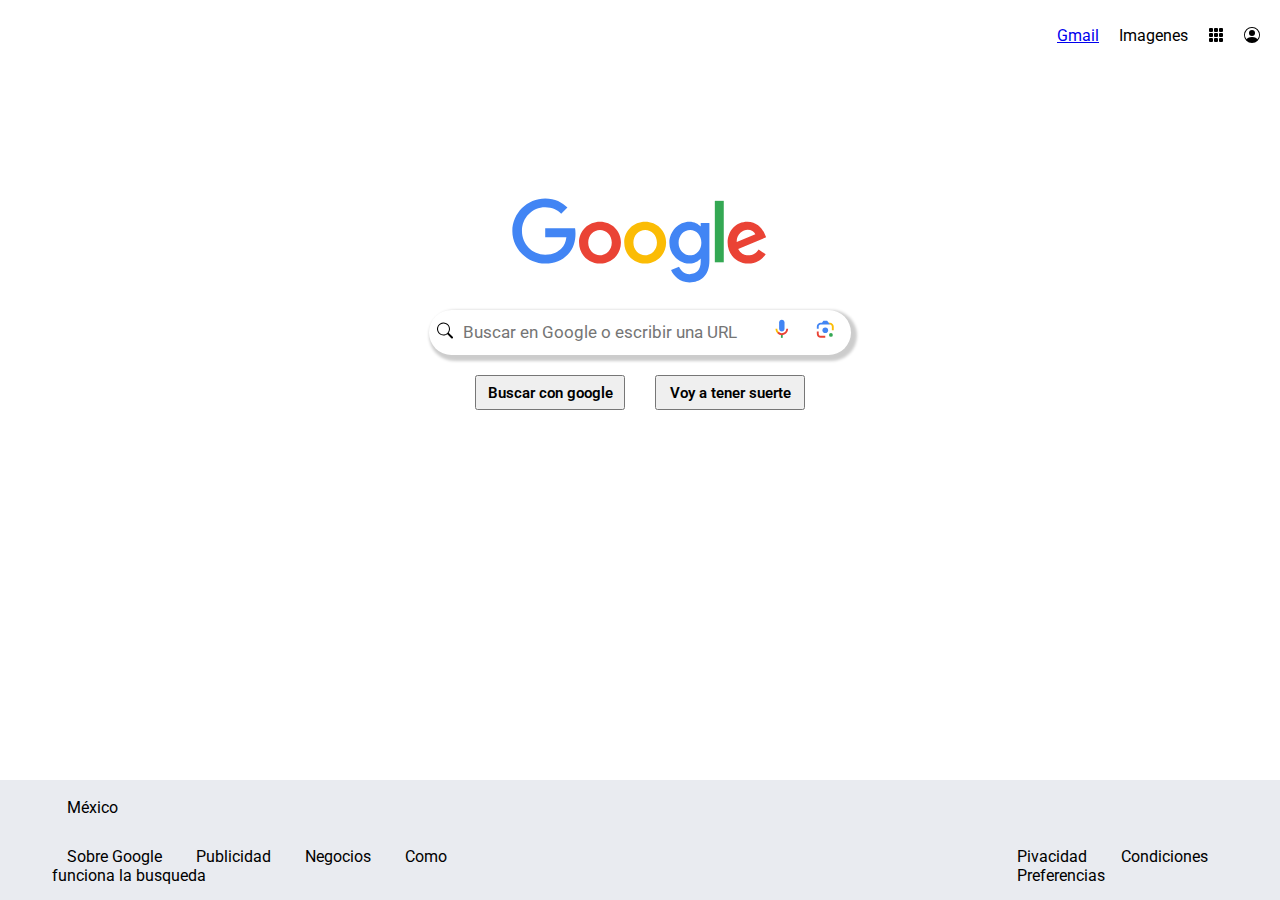
<file: index.html>
<!DOCTYPE html>
<html lang="en">
<head>
    <meta charset="UTF-8">
    <meta name="viewport" content="width=device-width, initial-scale=1.0">
    <link rel="icon" type="image/png" href="assets/Favicon.png">
    <title>Google</title>
    <link rel="shortcut icon" href="Favicon.png" type="image/x-icon">
    <link rel="preconnect" href="https://fonts.googleapis.com">
    <link rel="preconnect" href="https://fonts.gstatic.com" crossorigin>
    <link href="https://fonts.googleapis.com/css2?family=Roboto&display=swap" rel="stylesheet">
    <link rel="stylesheet" href="style.css">
    <link rel="stylesheet" href="assets/css/header.css">
    <link rel="stylesheet" href="assets/css/search.css">
    <link rel="stylesheet" href="assets/css/footer.css">
</head>
<body>
    <header>
        <div class="header">
            <ul>
                <li> <a href="https://accounts.google.com">Gmail</a></li>
                <li>Imagenes</li>
                <li class="cuadros "> <svg xmlns="http://www.w3.org/2000/svg" width="16" height="16"  fill="currentColor"class="bi bi-grid-3x3-gap-fill" viewBox="0 0 16 16">
                <path d="M1 2a1 1 0 0 1 1-1h2a1 1 0 0 1 1 1v2a1 1 0 0 1-1 1H2a1 1 0 0 1-1-1V2zm5 0a1 1 0 0 1 1-1h2a1 1 0 0 1 1 1v2a1 1 0 0 1-1 1H7a1 1 0 0 1-1-1V2zm5 0a1 1 0 0 1 1-1h2a1 1 0 0 1 1 1v2a1 1 0 0 1-1 1h-2a1 1 0 0 1-1-1V2zM1 7a1 1 0 0 1 1-1h2a1 1 0 0 1 1 1v2a1 1 0 0 1-1 1H2a1 1 0 0 1-1-1V7zm5 0a1 1 0 0 1 1-1h2a1 1 0 0 1 1 1v2a1 1 0 0 1-1 1H7a1 1 0 0 1-1-1V7zm5 0a1 1 0 0 1 1-1h2a1 1 0 0 1 1 1v2a1 1 0 0 1-1 1h-2a1 1 0 0 1-1-1V7zM1 12a1 1 0 0 1 1-1h2a1 1 0 0 1 1 1v2a1 1 0 0 1-1 1H2a1 1 0 0 1-1-1v-2zm5 0a1 1 0 0 1 1-1h2a1 1 0 0 1 1 1v2a1 1 0 0 1-1 1H7a1 1 0 0 1-1-1v-2zm5 0a1 1 0 0 1 1-1h2a1 1 0 0 1 1 1v2a1 1 0 0 1-1 1h-2a1 1 0 0 1-1-1v-2z"/>
                </svg></i> </li>
                <li>
                    <svg xmlns="http://www.w3.org/2000/svg" width="16" height="16" fill="currentColor" class="bi bi-person-circle" viewBox="0 0 16 16">
                        <path d="M11 6a3 3 0 1 1-6 0 3 3 0 0 1 6 0z"/>
                        <path fill-rule="evenodd" d="M0 8a8 8 0 1 1 16 0A8 8 0 0 1 0 8zm8-7a7 7 0 0 0-5.468 11.37C3.242 11.226 4.805 10 8 10s4.757 1.225 5.468 2.37A7 7 0 0 0 8 1z"/>
                      </svg>
                </li>
             </ul>
        </div>
        
    </header>
    <main>
        <div class="body">
            <section class="container-logo">
            <img class="logo-google" src="assets/img/google_logo.svg" alt="Google">
        </section>

        
        
        
        <section class="input-container">  
            <article class="campoBusqueda">
                <div class="iconBuscadorOne">
                    <svg xmlns="http://www.w3.org/2000/svg" width="16" height="25" fill="currentColor" class="bi bi-search" viewBox="0 0 16 16">
                        <path d="M11.742 10.344a6.5 6.5 0 1 0-1.397 1.398h-.001c.03.04.062.078.098.115l3.85 3.85a1 1 0 0 0 1.415-1.414l-3.85-3.85a1.007 1.007 0  0 0-.115-.1zM12 6.5a5.5 5.5 0 1 1-11 0 5.5 5.5 0 0 1 11 0z"/>
                    </svg>
                </div>
                <div class="search-box">
                    <input type="text" placeholder="Buscar en Google o escribir una URL" id="inputBuscador">
                </div> 
                
                <div class="iconBuscadorTwo">
                    <svg class="Nw0Dr" alt="Búsqueda por voz" focusable="false" viewBox=" 0 0 25 25"
                        xmlns="http://www.w3.org/2000/svg">
                        <path fill="#4285f4"
                            d="m12 15c1.66 0 3-1.31 3-2.97v-7.02c0-1.66-1.34-3.01-3-3.01s-3 1.34-3 3.01v7.02c0 1.66 1.34 2.97 3 2.97z">
                        </path>
                        <path fill="#34a853" d="m11 18.08h2v3.92h-2z"></path>
                        <path fill="#fbbc05"
                            d="m7.05 16.87c-1.27-1.33-2.05-2.83-2.05-4.87h2c0 1.45 0.56 2.42 1.47 3.38v0.32l-1.15 1.18z">
                        </path>
                        <path fill="#ea4335"
                             d="m12 16.93a4.97 5.25 0 0 1 -3.54 -1.55l-1.41 1.49c1.26 1.34 3.02 2.13 4.95 2.13 3.87 0 6.99-2.92 6.99-7h-1.99c0 2.92-2.24 4.93-5 4.93z">
                         </path>
                    </svg>   
                </div>
                    
                
                 <div class="iconBuscadorThree">
                    <svg class="b4yCbb" alt="Búsqueda con cámara" focusable="false" viewBox="0 0 192 192"
                        xmlns="http://www.w3.org/2000/svg">
                        <rect fill="none" height="192" width="192"></rect>
                        <g>
                            <circle fill="#34a853" cx="144.07" cy="144" r="16"></circle>
                            <circle fill="#4285f4" cx="96.07" cy="104" r="24"></circle>
                            <path fill="#ea4335"
                                d="M24,135.2c0,18.11,14.69,32.8,32.8,32.8H96v-16l-40.1-0.1c-8.8,0-15.9-8.19-15.9-17.9v-18H24V135.2z">
                            </path>
                            <path fill="#fbbc05"
                                d="M168,72.8c0-18.11-14.69-32.8-32.8-32.8H116l20,16c8.8,0,16,8.29,16,18v30h16V72.8z">
                            </path>
                            <path fill="#4285f4"
                                d="M112,24l-32,0L68,40H56.8C38.69,40,24,54.69,24,72.8V92h16V74c0-9.71,7.2-18,16-18h80L112,24z">
                            </path>
                        </g>
                    </svg>
                 </div>
                    
            </article>   
            <article class="buttons">
                <div class="buttonOne"><button>Buscar con google</button> </div>
                
                <div class="buttonTwo"><button>Voy a tener suerte</button></div>
            </article>
           
        </section>
        </div>
        
        
    </main>
    <footer>
        <section class="footer"> 
            <div class="mex">
                <ul>
                    <li>México</li>
                </ul>
            </div>

            <div class="list">
                <ul>
                    <li>Sobre Google</li>
                    <li>Publicidad</li>
                    <li>Negocios</li>
                    <li>Como funciona la busqueda</li>
                </ul>
                <ul class="fin">
                    <li>Pivacidad</li>
                    <li>Condiciones</li>
                    <li>Preferencias</li>
                </ul>
            </div>
        </section>
        
    </footer>
    
</body>
</html>
</file>
<file: style.css>
* {
    font-family: 'Roboto', sans-serif;
}

body {
    margin: 0;
    height: 100vh;
    display: flex;
    flex-direction: column;
}

header {
    display: flex;
    height: 70px;
    display: flex;
    justify-content: flex-end;
}

main {
    flex: 1;
}

footer {
    background-color: #e9ebf0;
    height: 120px;
}
</file>
<file: assets/css/header.css>
.header {
    display: flex;
    margin: 0;
    padding: 0px 10px;
    justify-content: flex-end;
    align-items: center;
}

header ul {
    display: flex;
    list-style: none;
    align-items: center;
        
}

.cuadros img {
    width: 2dvh;  
}
header ul li {
    display: flex;
    align-items: flex-end;
    padding: 0px 10px;
    
}
</file>
<file: assets/css/search.css>
.container-logo{
  display: flex;
  justify-content: center;
  margin-top: 10%;
}

.logo-google{
  overflow-clip-margin: content-box;
  overflow: clip;
  height: 20%;
  width: 20%;
}

.input-container{
  display: flex;
  justify-content: space-around;
  flex-direction: column;
  flex-wrap: nowrap;
  align-items: center;  
}

.campoBusqueda{
  display: flex;
  justify-content: space-around;
  align-items: center;
  border-radius: 25px;
  background-color: white;
  margin-top: 2%;
  width: 33%;
  height: 45px;
  box-shadow: 3px 3px 3px 3px rgba(0, 0, 0, 0.2);
  margin-bottom: 20px;
}

.iconBuscadorOne{
  text-align: center;
  display: inline-block;
  width: 25px;
  height: 30px;
  padding: 0px 5px;
}

.iconBuscadorTwo{
  text-align: center;
  display: inline-block;
  width: 25px;
  height: 30px;
  padding: 0px 5px;
}

.iconBuscadorThree{
  text-align: center;
  display: inline-block;
  width: 25px;
  height: 30px;
  padding: 0px 15px;
}

.search-box{
  width: 80%;
  height: 35px;    
}

#inputBuscador{
  outline: none;
  border: none;
  width: 100%;
  height: 90%;
  font-size: 17px;
}

.buttons {
  display: flex;
  justify-content: space-between;  
}

button{
  display: flex;
  width: 150px;
  height: 35px;
  font-size: 15px;
  font-weight: 600;
  display: flex;
  align-items: center;
  justify-content: center;
}
.buttonOne, .buttonTwo {
  padding: 0px 15px;
  align-content: center;

}
</file>
<file: assets/css/footer.css>
footer{
    display: block;
    align-content: flex-end;
    margin-top: 250px;
    width: 100%;
}

footer ul {
    display: inline-block;
    margin: 15px 12px;
}

footer ul li {
    display: inline;
    list-style: none;
    padding: 15px;
}

.mex, .list {
    display: flex;
    background-color: #e9ebf0;
    height: 23%;
    width: 100%;
}

section .fin {
    display: inline-block;
    justify-content: flex-end;
    align-content: flex-end;
    padding-left: 38%;  
}
</file>
